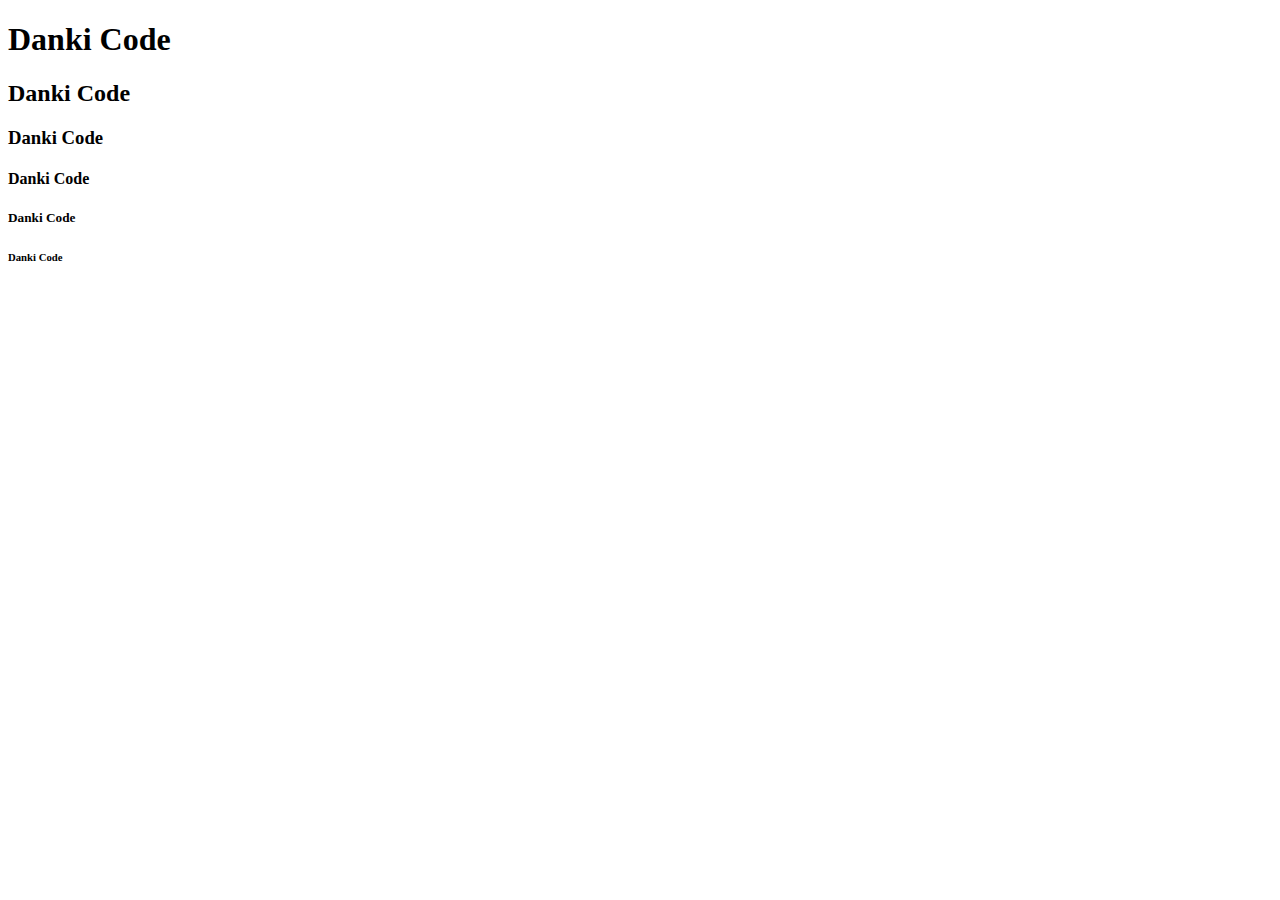
<file: aula1.html>
<!DOCTYPE html>
<html lang="en">
<head>
    <meta charset="UTF-8">
    <meta name="viewport" content="width=device-width, initial-scale=1.0">
    <title>Primeira Aula Danki Code</title>
</head>
<body>
    <h1>Danki Code</h1>
    <h2>Danki Code</h2>
    <h3>Danki Code</h3>
    <h4>Danki Code</h4>
    <h5>Danki Code</h5>
    <h6>Danki Code</h6>
</body>
</html>
</file>
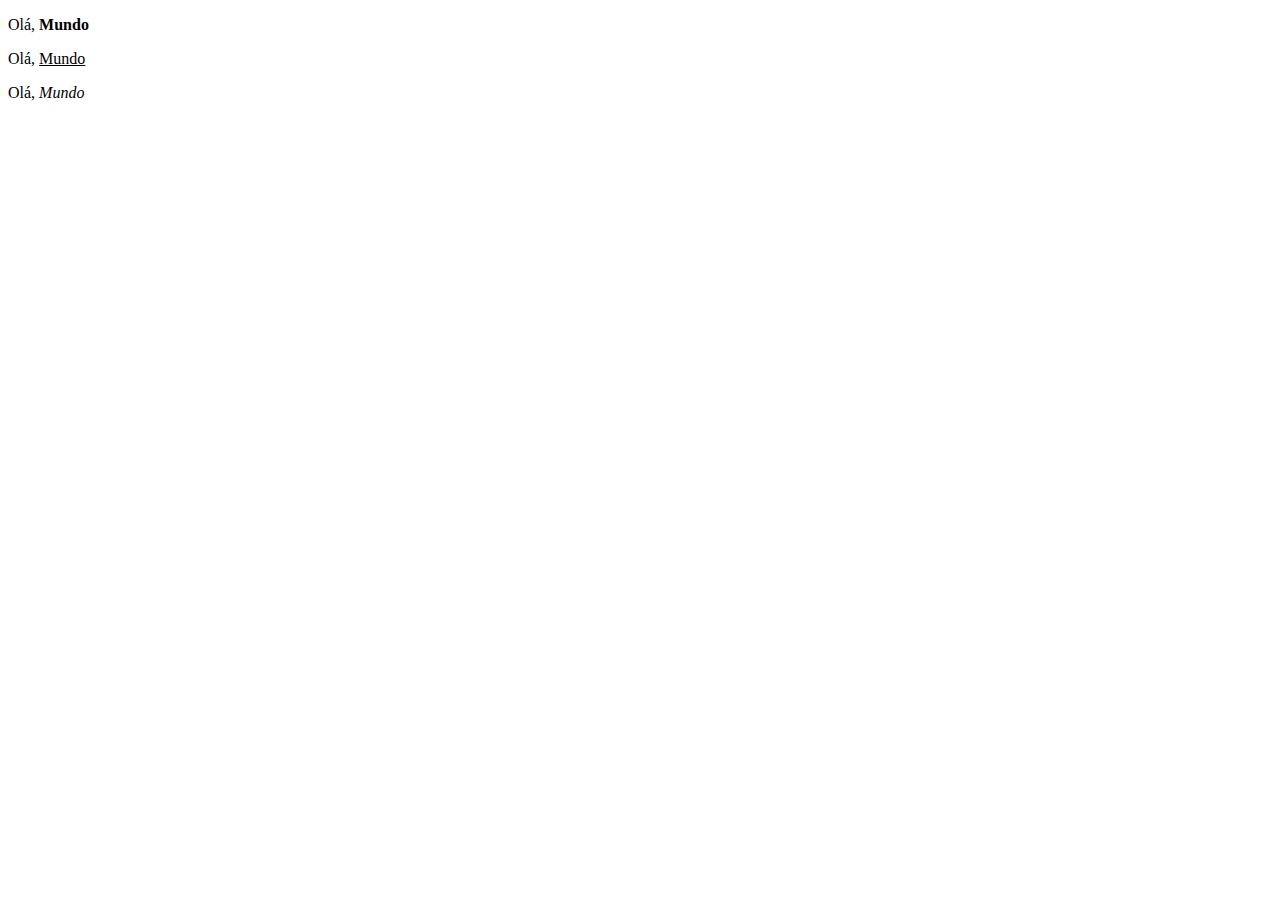
<file: aula2.html>
<!DOCTYPE html>
<html lang="en">
<head>
    <meta charset="UTF-8">
    <meta name="viewport" content="width=device-width, initial-scale=1.0">
    <title>Segunda Aula Danki Code</title>
</head>
<body>
    <p>Olá, <b>Mundo</b></p>
    <p>Olá, <u>Mundo</u></p>
    <p>Olá, <i>Mundo</i></p>
</body>
</html>
</file>
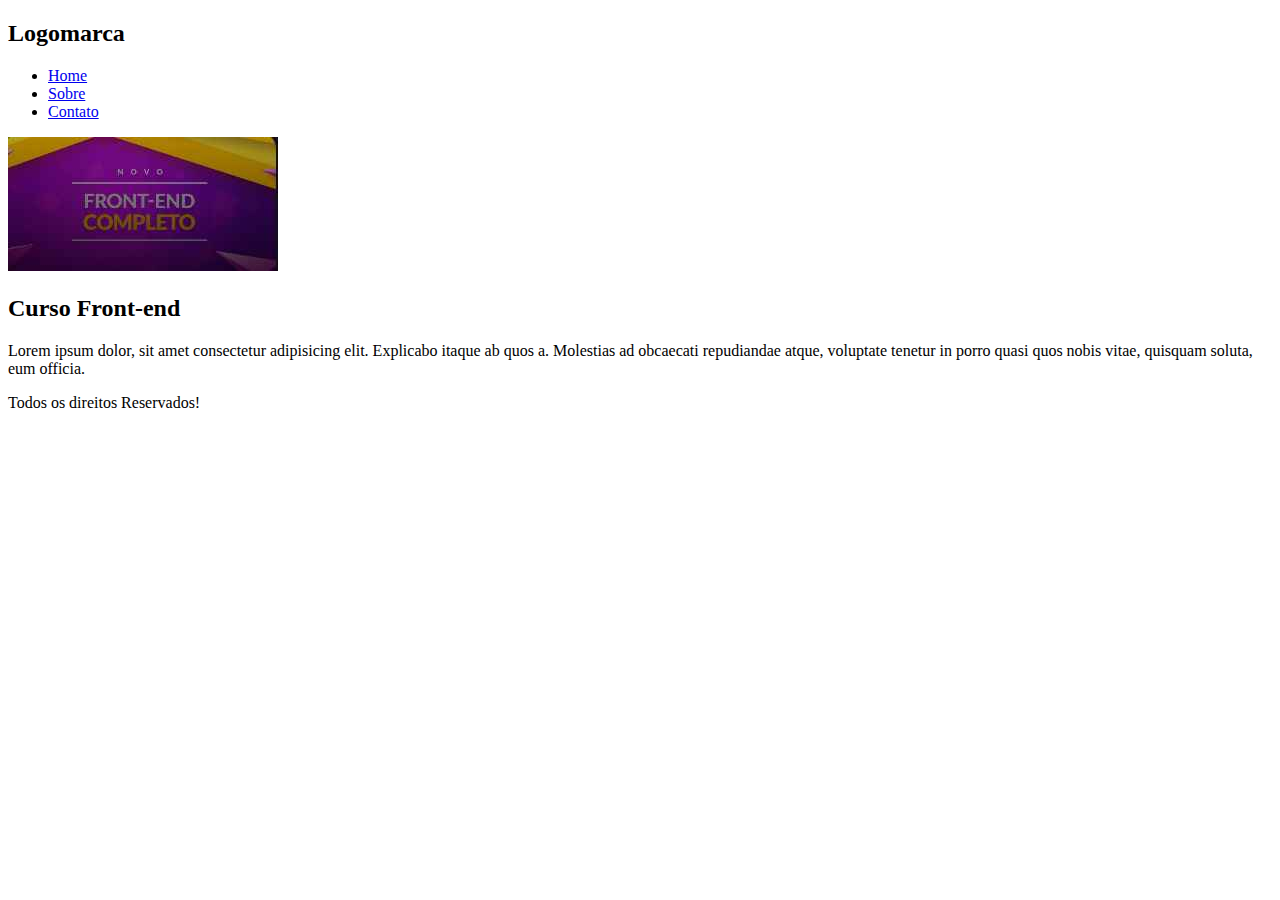
<file: marcando-website.html>
<!DOCTYPE html>
<html lang="pt-br">
<head>
    <meta charset="UTF-8">
    <meta name="viewport" content="width=device-width, initial-scale=1.0">
    <title>Marcando Um Website</title>
</head>
<body>
    <header>
        <div>
            <h2>Logomarca</h2>
        </div>
        <nav>
            <ul>
                <li><a href="#">Home</a></li>
                <li><a href="#">Sobre</a></li>
                <li><a href="#">Contato</a></li>
            </ul>
        </nav>
    </header>
    <section>
        <div>
            <img src="[data-uri]" alt="">
            <h2>Curso Front-end</h2>
            <p>Lorem ipsum dolor, sit amet consectetur adipisicing elit. Explicabo itaque ab quos a. Molestias ad obcaecati repudiandae atque, voluptate tenetur in porro quasi quos nobis vitae, quisquam soluta, eum officia.</p>
        </div>
    </section>
    <footer>
        <p>Todos os direitos Reservados!</p>
    </footer>
</body>
</html>
</file>
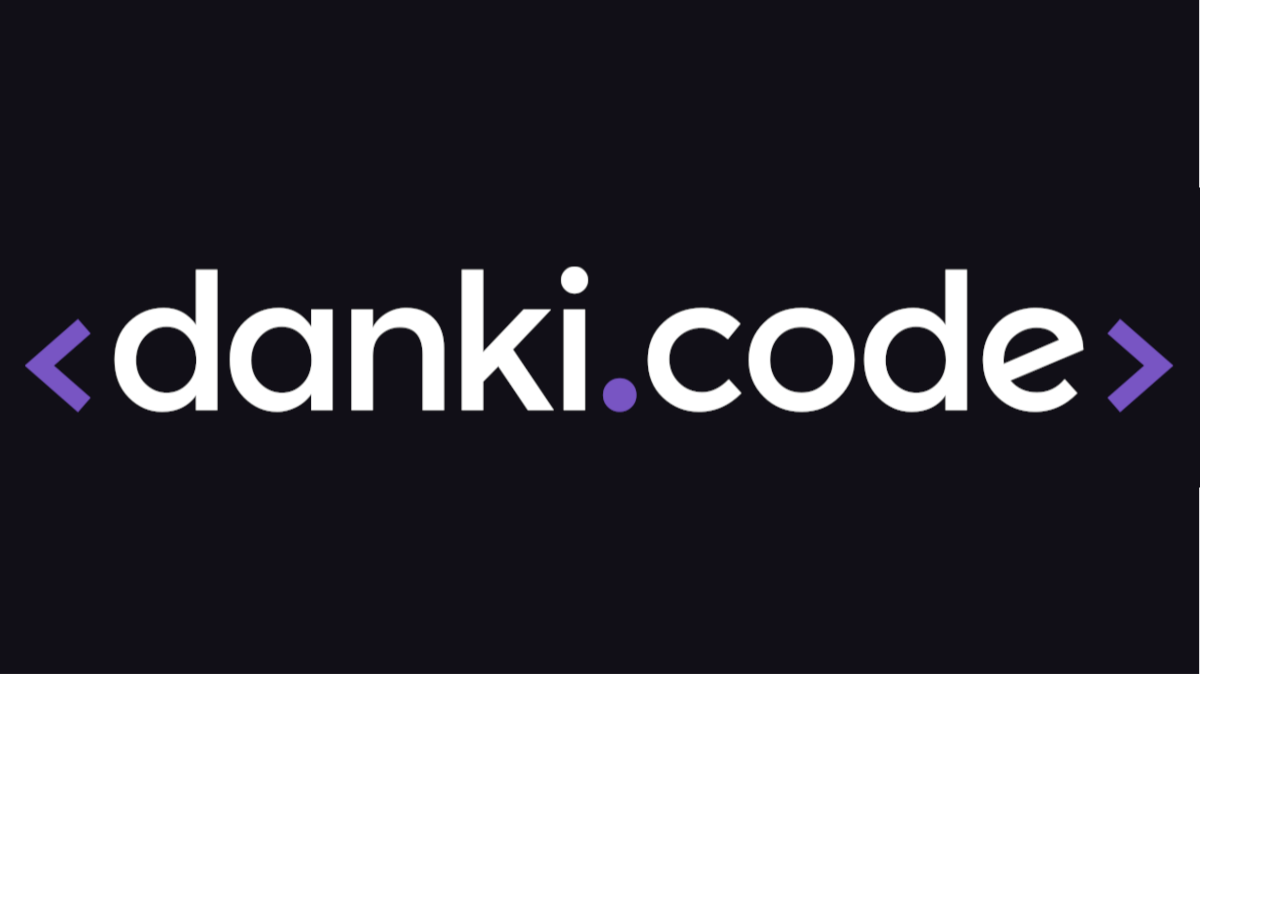
<file: form/form.html>
<!DOCTYPE html>
<html lang="pt-br">
<head>
    <meta charset="UTF-8">
    <meta name="viewport" content="width=device-width, initial-scale=1.0">
    <title>Formulario</title>
    <link rel="stylesheet" href="style.css">
</head>
<body>
    <div class="form">
        <img src="image/danki-logo.png" alt="Foto da Logo do DankiCode">
    </div>
</body>
</html>
</file>
<file: form/style.css>
* {
    margin: 0;
    padding: 0;
    box-sizing: border-box;
}

.wraper {
    display: flex;
    flex-wrap: wrap;
}

.wraper .img {
    width: 33.3%;
}

img {
    max-width: 100%;
}

@media screen and (max-width: 1024px){
    .wraper .img {
        width: 33.3%;
    }
}

@media screen and (max-width: 768px){
    .wraper .img {
        width: 50%;
    }
}

@media screen and (max-width: 580px){
    .wraper .img {
        width: 100%;
    }
}
</file>
